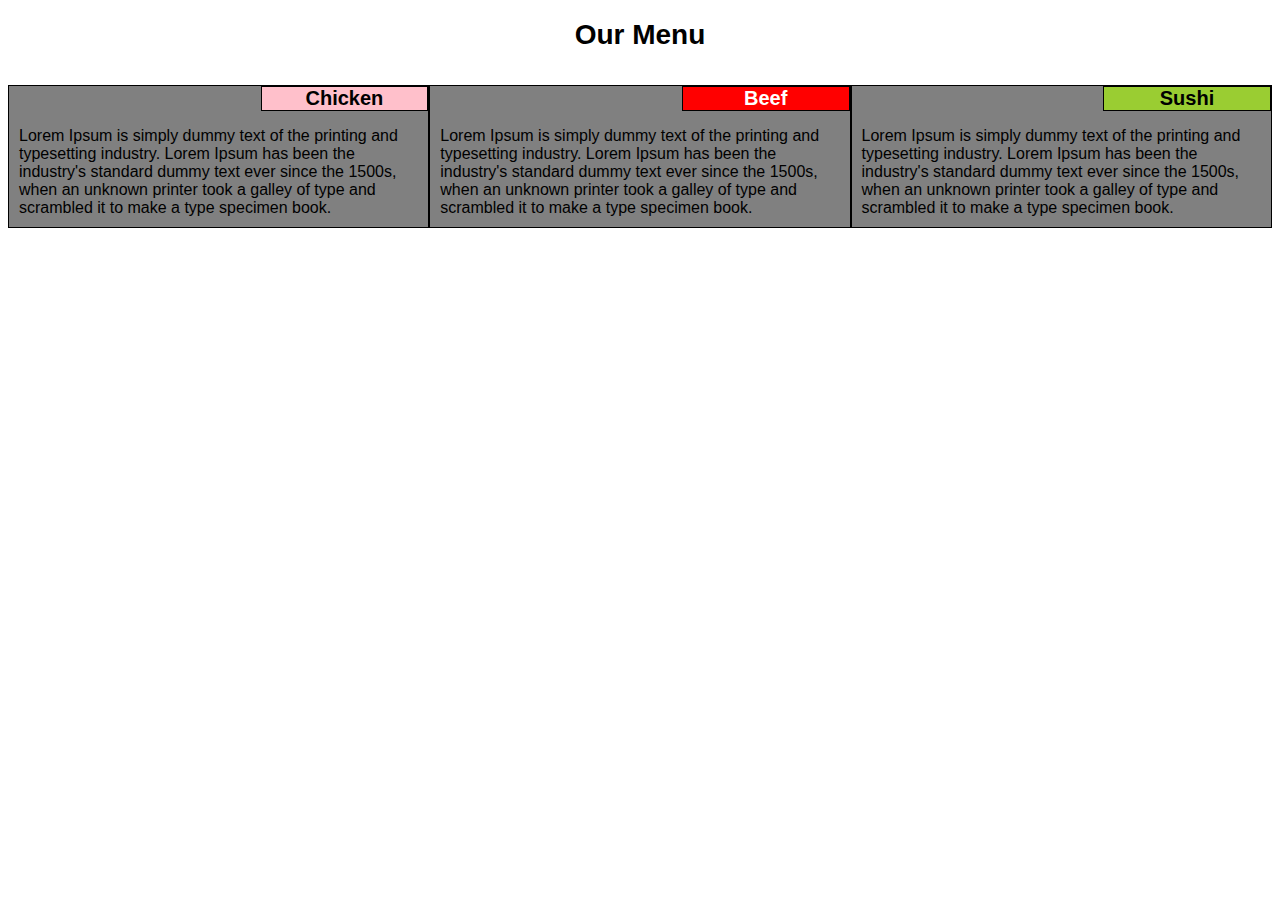
<file: module2-solution/index.html>
<!DOCTYPE html>
<html lang="en">
<head>
    <meta charset="UTF-8">
    <meta http-equiv="X-UA-Compatible" content="IE=edge">
    <meta name="viewport" content="width=device-width, initial-scale=1.0">
    <title>Module 2 Coding Assignment</title>
    <link rel="stylesheet" href="css/styles.css">
</head>
<body>
    <h1>Our Menu</h1>
     <section> 
        <section class="col-dt-3 col-tb-6 col-mb-12 s2">
            <h2 class="h1">
                Chicken
            </h2>

            <p class="dummy">
                Lorem Ipsum is simply dummy text of the printing and typesetting industry. Lorem Ipsum has been the industry's standard dummy text ever since the 1500s, when an unknown printer took a galley of type and scrambled it to make a type specimen book.
            </p>
        </section>
        
        <section class="col-dt-3 col-tb-6 col-mb-12 s2">
            <h2 class="h2">
                Beef
            </h2>
            
            <p class="dummy">
            Lorem Ipsum is simply dummy text of the printing and typesetting industry. Lorem Ipsum has been the industry's standard dummy text ever since the 1500s, when an unknown printer took a galley of type and scrambled it to make a type specimen book.
            </p>
        </section>

        <section class="col-dt-3 col-tb-6 col-tb-12 col-mb-12 s2">
            <h2 class="h3">
                Sushi
            </h2>

            <p class="dummy">
            Lorem Ipsum is simply dummy text of the printing and typesetting industry. Lorem Ipsum has been the industry's standard dummy text ever since the 1500s, when an unknown printer took a galley of type and scrambled it to make a type specimen book.
            </p>
        </section>
    </section>
</body>
</html>
</file>
<file: module2-solution/css/styles.css>
/********** Base styles **********/
* {
    box-sizing: border-box;
    font-family:"Comic Sans MS", cursive, sans-serif;
  }

h1 {
    text-align: center;
    font-size: 175%;
}

h2 {
    font-size: 125%;
    width:40%;
    float: right;
    border: 1px solid black;
    text-align: center;
    margin-top: 0px;
}


.s1 {
    display: flex;
}

.s2 {
    background-color: grey;
    border: 1px solid black;
    position: relative;
    margin-top: 15px;

}


.h1 {
    background-color: pink;
  }

.h2 {
    background-color: red;
    color: white;
  }

.h3 {
    background-color: yellowgreen;
  }

.dummy {
    margin-top: 40px;
    margin:10px;
    margin-top:40px;
    clear:both;
}





/********** Desktop **********/
@media (min-width: 992px){
    .col-dt-3 {
        float: left;
        width: 33.33%;
    }
}


/********** Tablet **********/
@media (min-width: 768px) and (max-width: 991px){
    .col-tb-6 {
        float: left;
        width: 50%;
    }
    .col-tb-12 {
        float: left;
        width: 100%;
    }
}



/********** Mobile **********/
@media (max-width: 767px){
    .col-mb-12 {
        float: left;
        width: 100%;
    }
}
</file>
